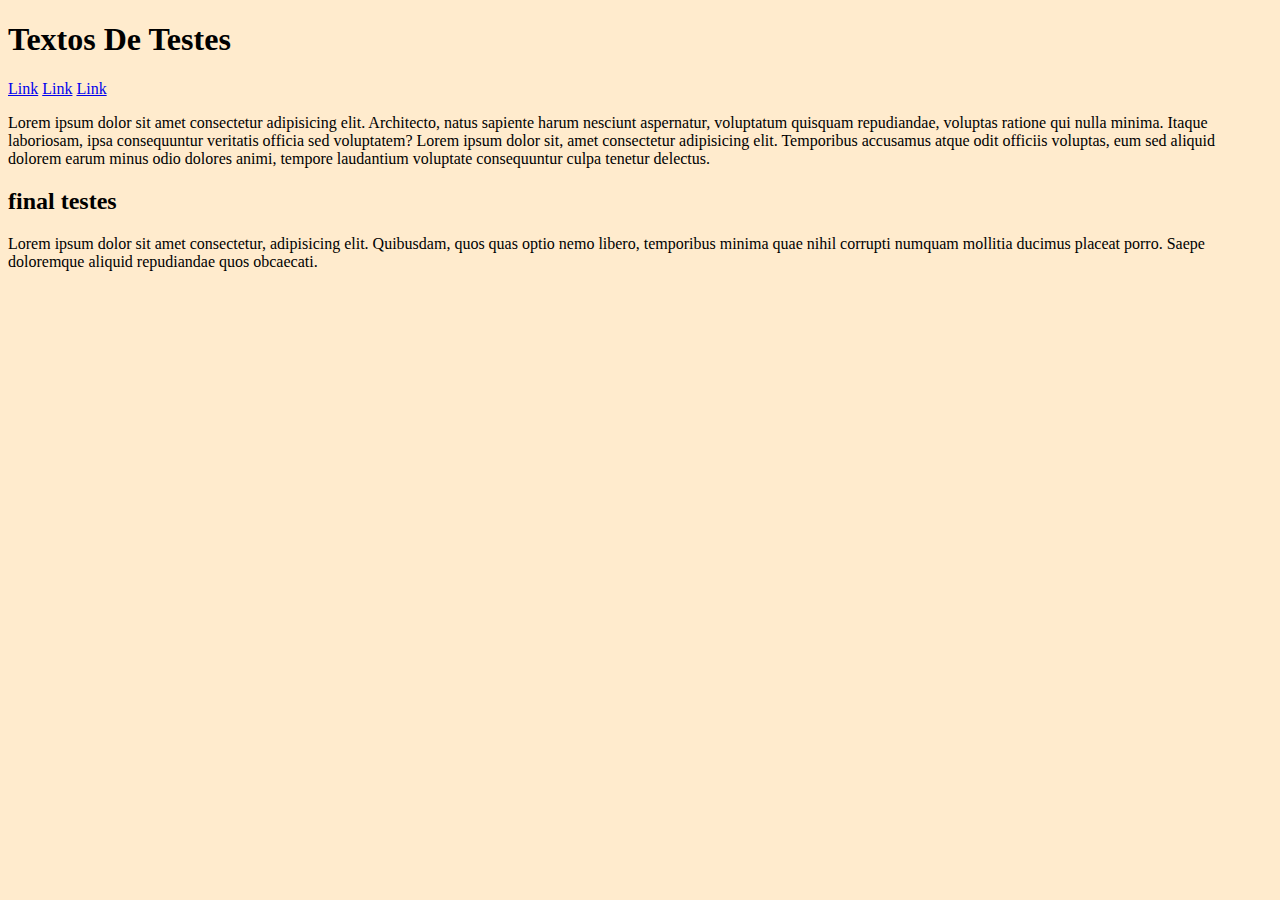
<file: ex001/index.html>
<!DOCTYPE html>
<html lang="pt-br">
<head>
    <meta charset="UTF-8">
    <meta http-equiv="X-UA-Compatible" content="IE=edge">
    <meta name="viewport" content="width=device-width, initial-scale=1.0">
    <title>testesjs</title>
    <script src="nova.js"></script>
    <link rel="stylesheet" href="style.css">
</head>
<body>

    <header>
        <h1>Textos De Testes</h1>

        <nav>
           <a href="#">Link</a>
           <a href="#">Link</a>
           <a href="#">Link</a>
        </nav>

    </header>

    <main>
        <P>Lorem ipsum dolor sit amet consectetur adipisicing elit. Architecto, natus sapiente harum nesciunt aspernatur, voluptatum quisquam repudiandae, voluptas ratione qui nulla minima. Itaque laboriosam, ipsa consequuntur veritatis officia sed voluptatem? Lorem ipsum dolor sit, amet consectetur adipisicing elit. Temporibus accusamus atque odit officiis voluptas, eum sed aliquid dolorem earum minus odio dolores animi, tempore laudantium voluptate consequuntur culpa tenetur delectus.</P>
    </main>
    
    <footer>
        <H2>final testes</H2>

        <p>Lorem ipsum dolor sit amet consectetur, adipisicing elit. Quibusdam, quos quas optio nemo libero, temporibus minima quae nihil corrupti numquam mollitia ducimus placeat porro. Saepe doloremque aliquid repudiandae quos obcaecati.</p>
    </footer>
    
</body>
</html>
</file>
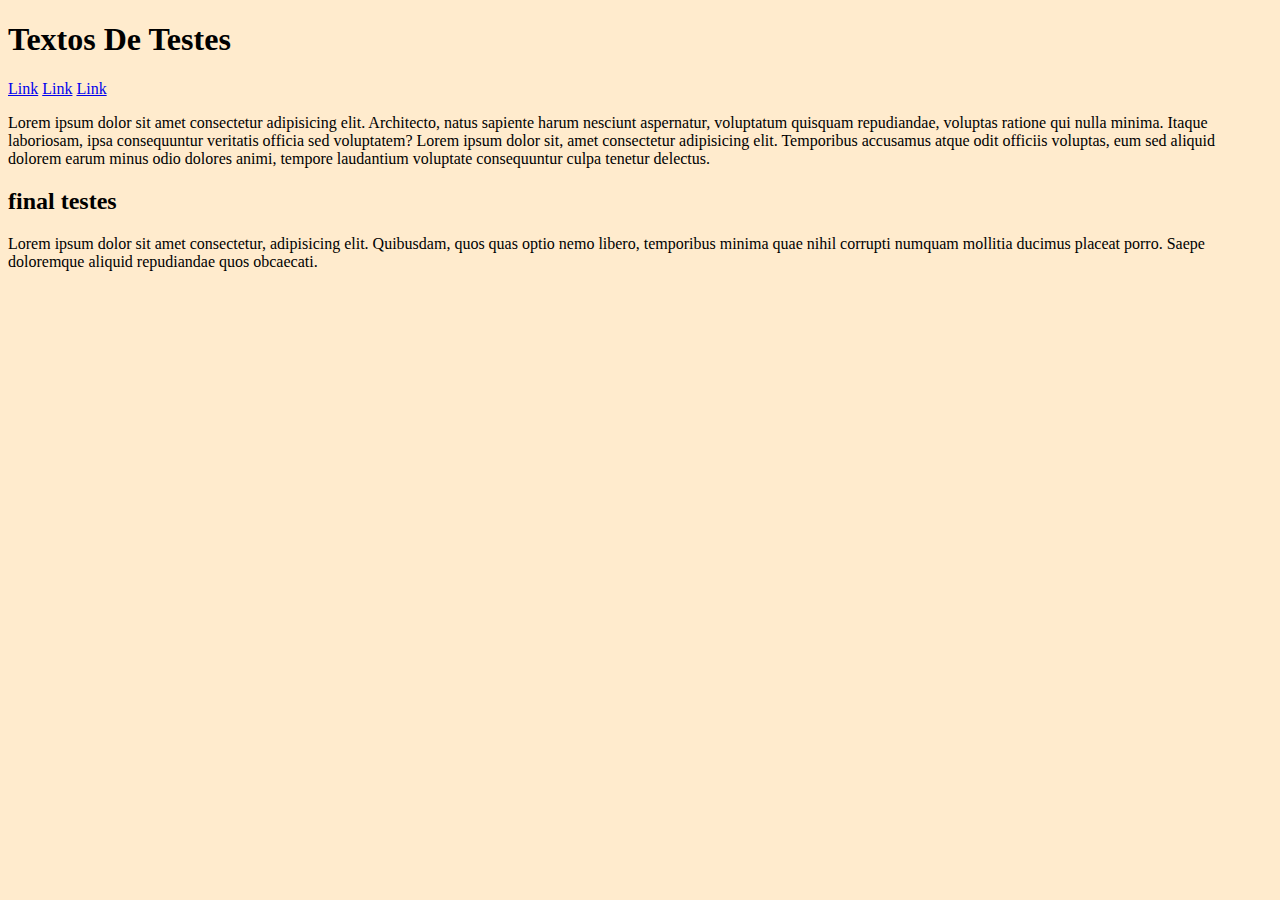
<file: ex002/index.html>
<!DOCTYPE html>
<html lang="pt-br">
<head>
    <meta charset="UTF-8">
    <meta http-equiv="X-UA-Compatible" content="IE=edge">
    <meta name="viewport" content="width=device-width, initial-scale=1.0">
    <title>testesjs</title>
    <script src="mat.js"></script>
    <link rel="stylesheet" href="style.css">
</head>
<body>

    <header>
        <h1>Textos De Testes</h1>

        <nav>
           <a href="#">Link</a>
           <a href="#">Link</a>
           <a href="#">Link</a>
        </nav>

    </header>

    <main>
        <P>Lorem ipsum dolor sit amet consectetur adipisicing elit. Architecto, natus sapiente harum nesciunt aspernatur, voluptatum quisquam repudiandae, voluptas ratione qui nulla minima. Itaque laboriosam, ipsa consequuntur veritatis officia sed voluptatem? Lorem ipsum dolor sit, amet consectetur adipisicing elit. Temporibus accusamus atque odit officiis voluptas, eum sed aliquid dolorem earum minus odio dolores animi, tempore laudantium voluptate consequuntur culpa tenetur delectus.</P>
    </main>
    
    <footer>
        <H2>final testes</H2>

        <p>Lorem ipsum dolor sit amet consectetur, adipisicing elit. Quibusdam, quos quas optio nemo libero, temporibus minima quae nihil corrupti numquam mollitia ducimus placeat porro. Saepe doloremque aliquid repudiandae quos obcaecati.</p>
    </footer>
    
</body>
</html>
</file>
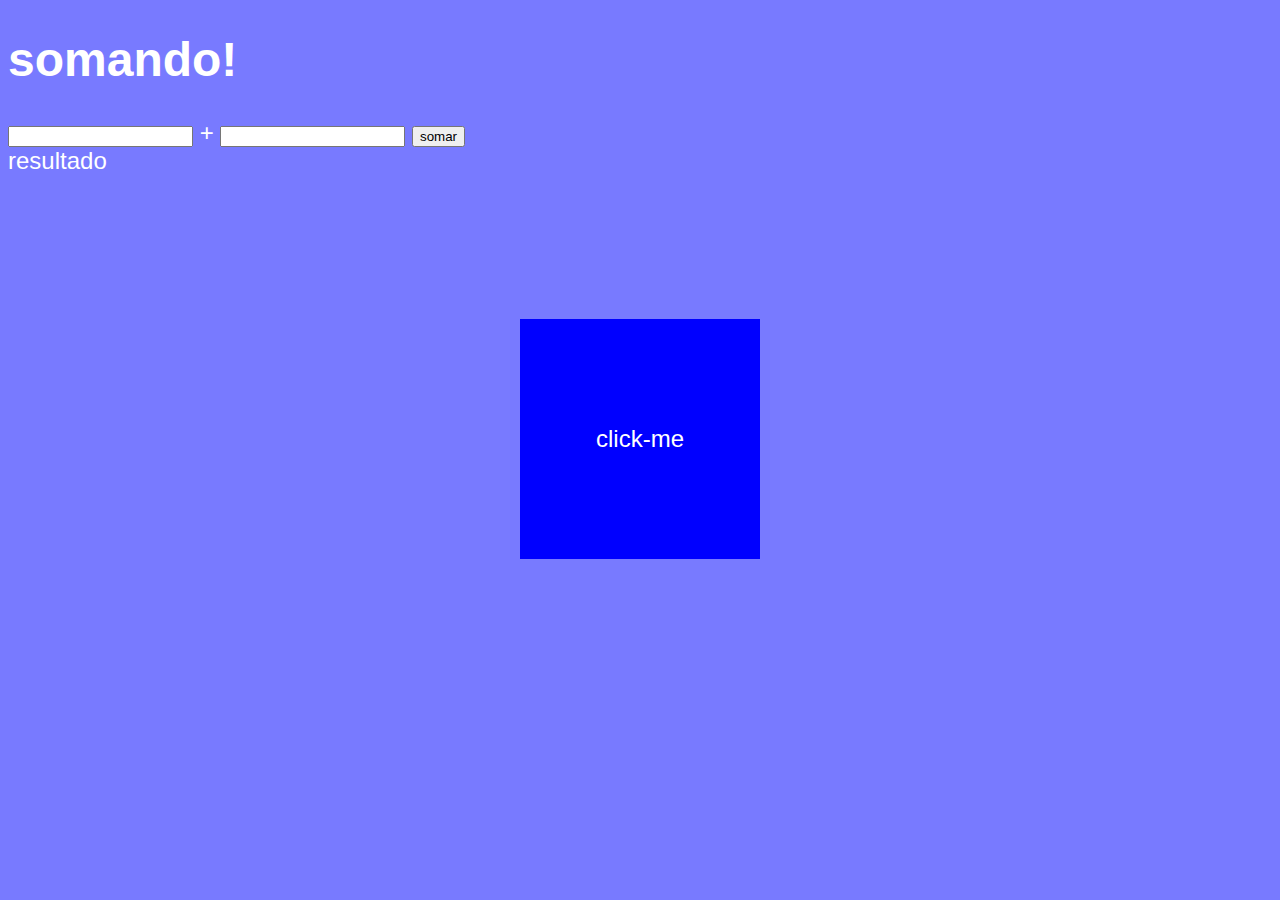
<file: ex003/index.html>
<!DOCTYPE html>
<html lang="pt-br">
<head>
    <meta charset="UTF-8">
    <meta http-equiv="X-UA-Compatible" content="IE=edge">
    <meta name="viewport" content="width=device-width, initial-scale=1.0">
    <title>testesjs</title>
    <script src="ato.js"></script>
    <link rel="stylesheet" href="style.css">
</head>
<body>
<h1>somando!</h1>

<input type="number" name="txt1" id="txt1"> +
<input type="number" name="txt2" id="txt2">
<input type="button" value="somar" onclick="somar()">
<div id="ress">resultado</div>


<div id="quadrado">
  <p>click-me</p>
</div>

  <script src="ato.js"></script>
</body>
</html>
</file>
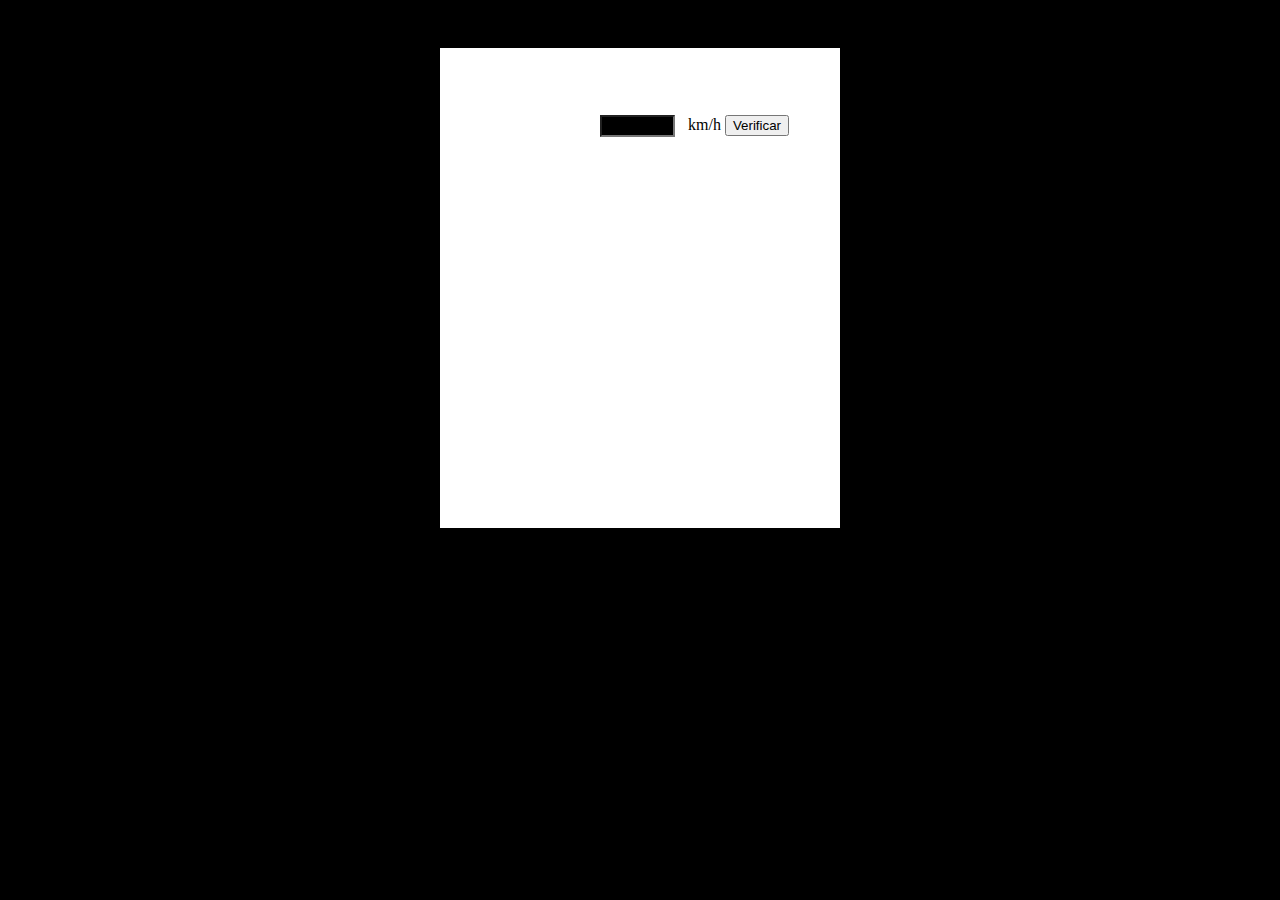
<file: ex004/index.html>
<!DOCTYPE html>
<html lang="pt-BR">
<head>
    <meta charset="UTF-8">
    <meta http-equiv="X-UA-Compatible" content="IE=edge">
    <meta name="viewport" content="width=device-width, initial-scale=1.0">
    <title>nova</title>
    <link rel="stylesheet" href="style.css">
</head>
<body>

    <div id="caixa">
         <input type="number" name="nota" id="nota">km/h
         <input type="button" value="Verificar" onclick="verificar()">
         <div id="resultado"></div>
    </div>
    
    

<script src="foox.js"></script>
</body>
</html>
</file>
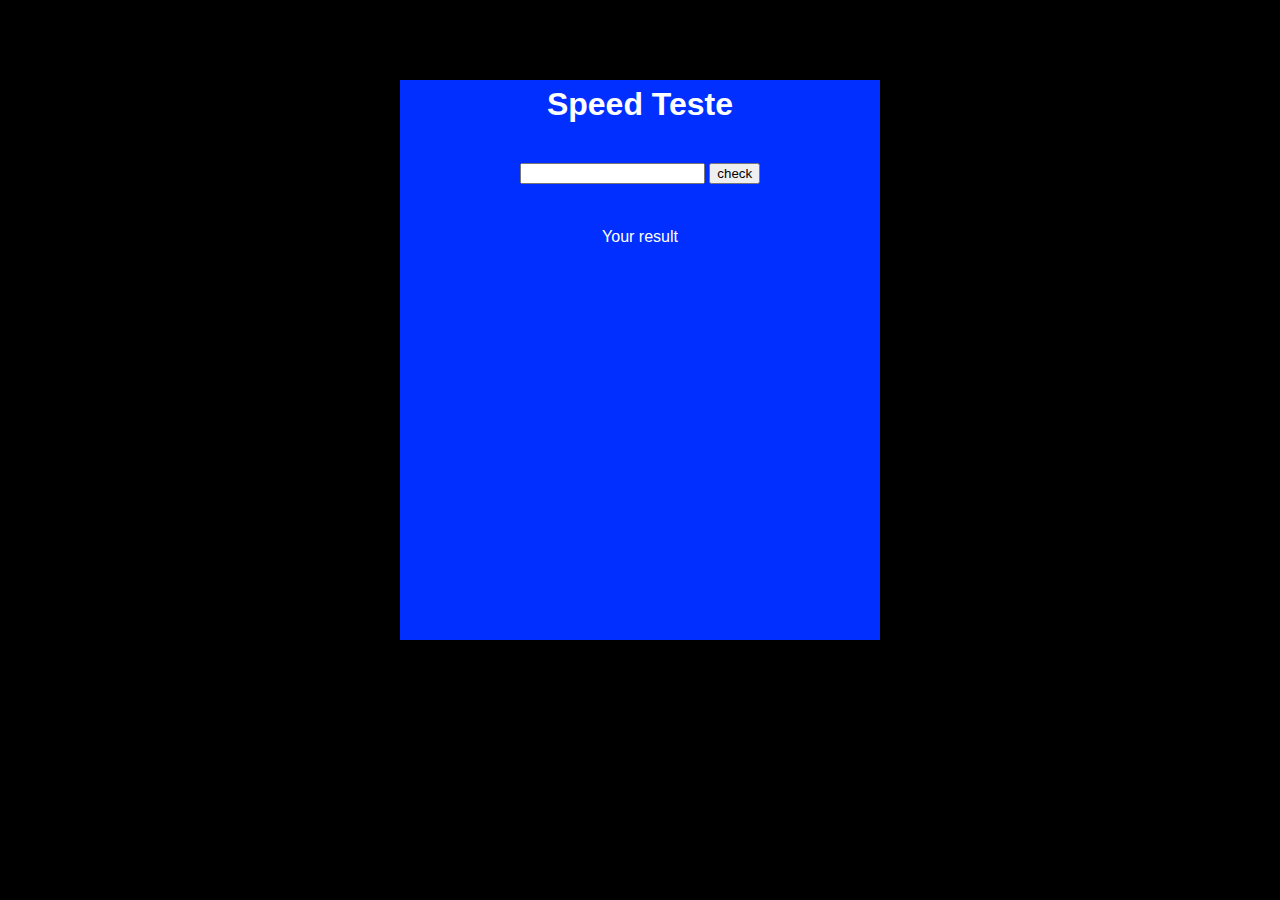
<file: ex004testes/index.html>
<!DOCTYPE html>
<html lang="pt-BR">
<head>
    <meta charset="UTF-8">
    <meta http-equiv="X-UA-Compatible" content="IE=edge">
    <meta name="viewport" content="width=device-width, initial-scale=1.0">
    <title>teste vel</title>
    <link rel="stylesheet" href="style.css">
</head>
<body>

    <div>
        <h1>Speed Teste</h1>
        <input type="number" name="speed" id="speed">
        <input type="button" value="check" onclick="test()">
        <p id="ress">Your result</p>
    </div>

<script src="vel.js"></script>
</body>
</html>
</file>
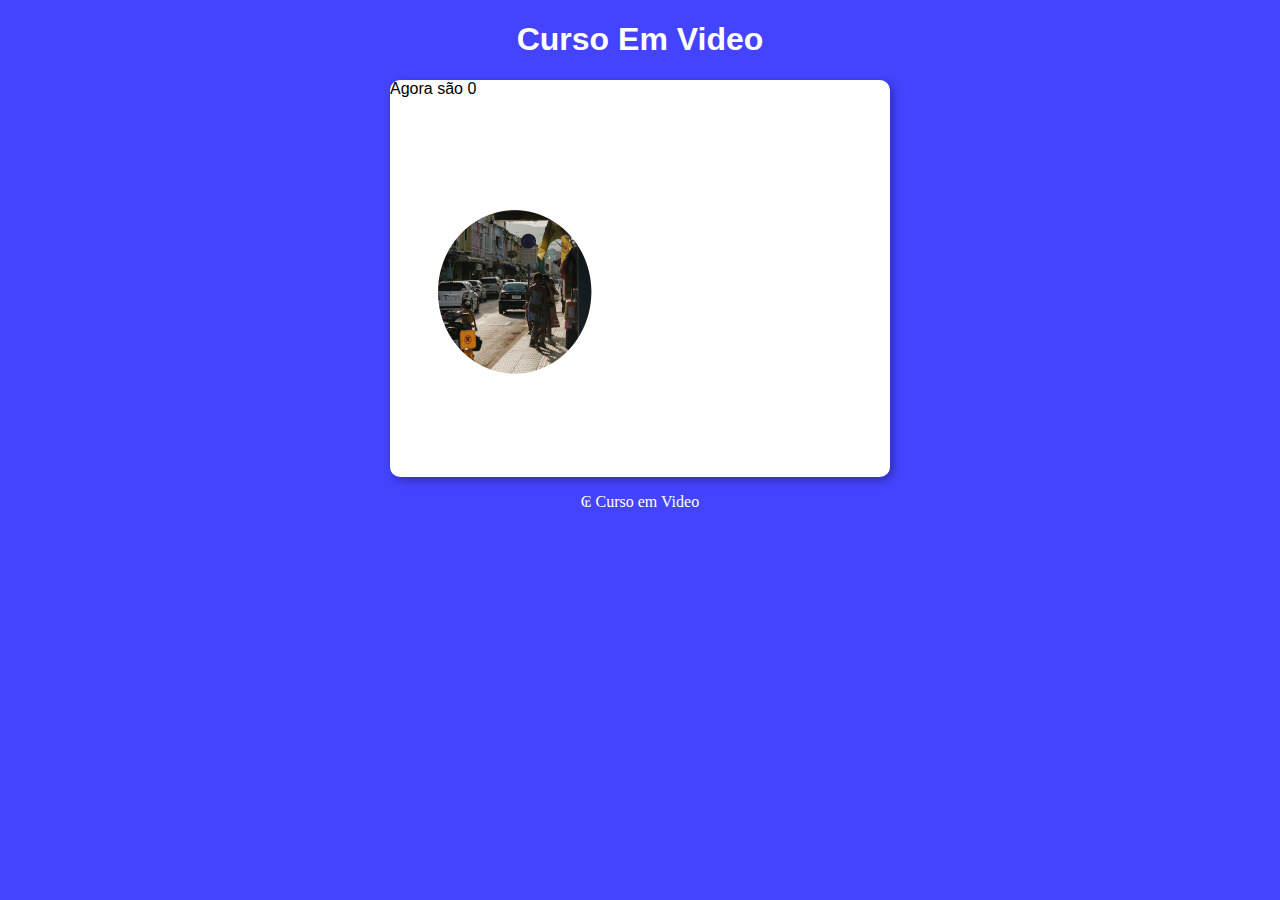
<file: ex006/index.html>
<!DOCTYPE html>
<html lang="pt-BR">
<head>
    <meta charset="UTF-8">
    <meta name="viewport" content="width=device-width, initial-scale=1.0">
    <title>Document</title>
    <link rel="stylesheet" href="Novst.css">
</head>
<body onload="carregar()">
    <header> <H1>Curso Em Video</H1> </header>

    <section>
        <Div id="hours">
            Conectar a Hora
        </Div>

        <Div id="mags">
            <img id="imag" src="images/manha.png" alt="">
        </Div>
    </section>

    <footer> <p>₢ Curso em Video</p> </footer>

<script src="testsd.js"></script>
</body>
</html>
</file>
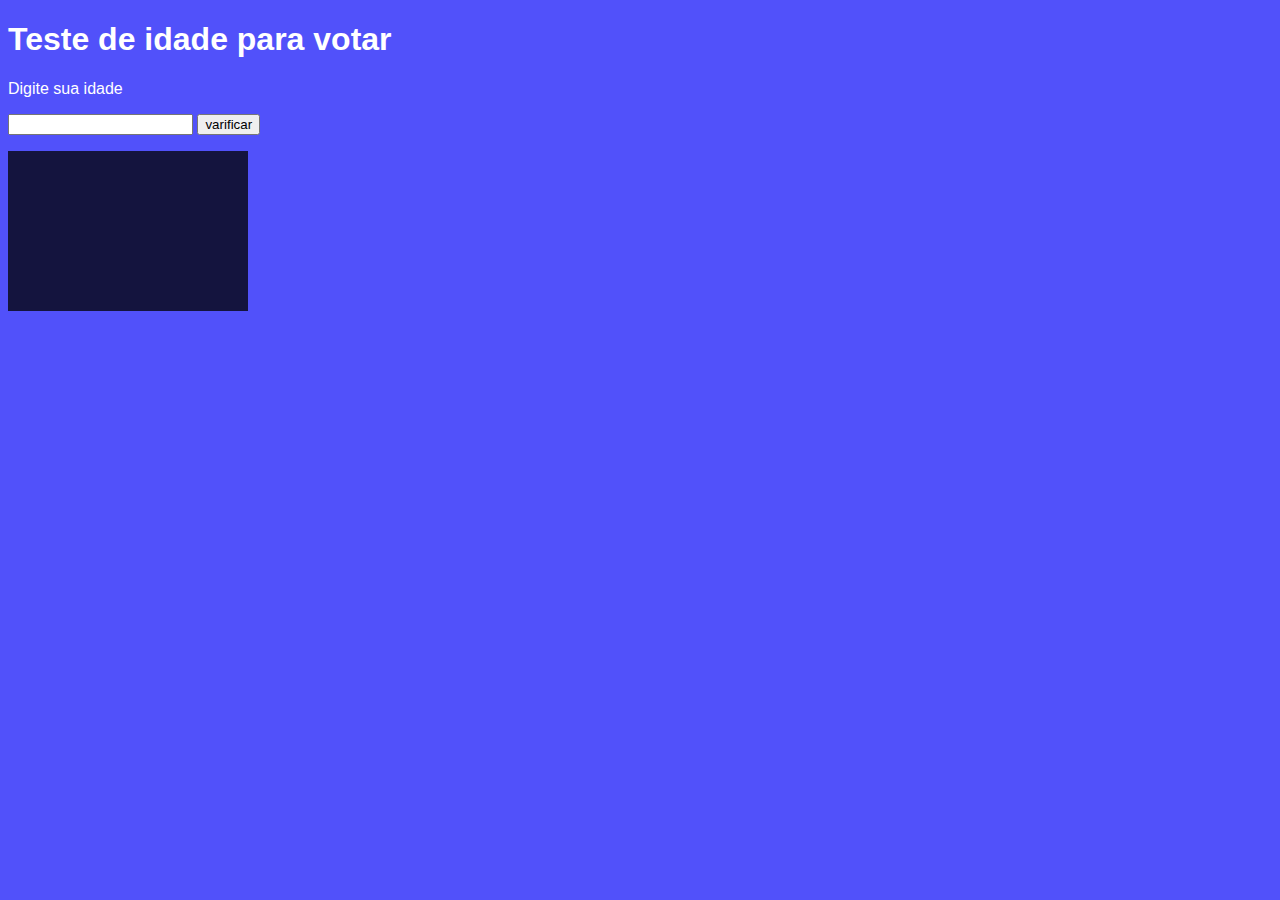
<file: mpvatest/index.html>
<!DOCTYPE html>
<html lang="pt-br">
<head>
    <meta charset="UTF-8">
    <meta http-equiv="X-UA-Compatible" content="IE=edge">
    <meta name="viewport" content="width=device-width, initial-scale=1.0">
    <title>Document</title>
    <link rel="stylesheet" href="nova.css">
</head>
<body>
    <header>
        <h1>Teste de idade para votar</h1>
    </header>

    <main>
        <p>Digite sua idade</p>
        <input type="number" name="idade" id="idade">
        <input type="button" value="varificar" onclick="test()">
        <div id="bloco"></div>

    </main>

    <footer>

    </footer>

<script src="bloco.js"></script>
</body>
</html>
</file>
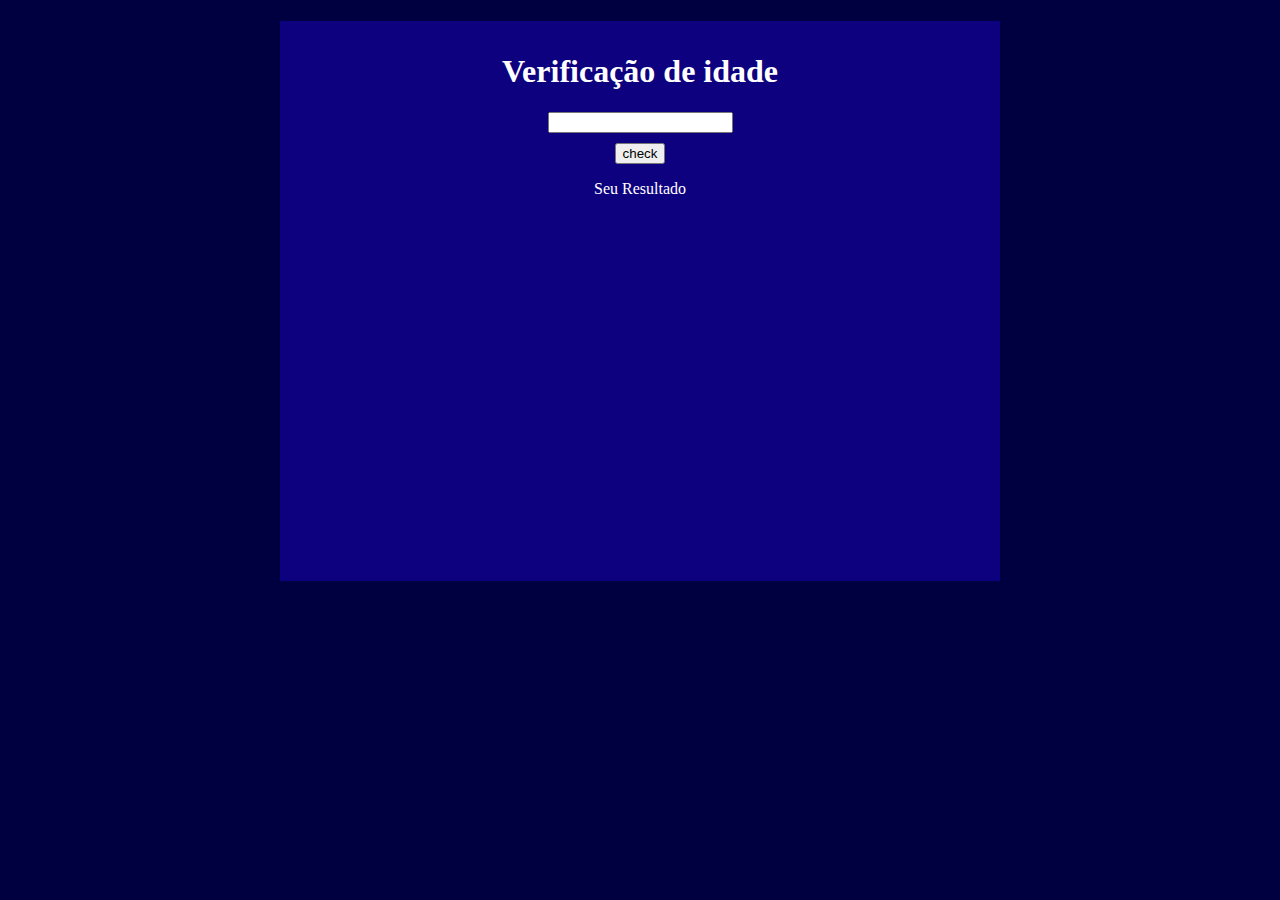
<file: ototest/index.html>
<!DOCTYPE html>
<html lang="pt-br">
<head>
    <meta charset="UTF-8">
    <meta name="viewport" content="width=device-width, initial-scale=1.0">
    <title>condição</title>
    <link rel="stylesheet" href="nova.css">
</head>
<body>

    <div>
        <h1>Verificação de idade </h1>

        <input type="number" name="idade" id="idade">
        <input type="button" value="check" onclick="very()" id="click">
        <p id="ress">Seu Resultado</p>
    </div>
    
<script src="nuv.js"></script>
</body>
</html>
</file>
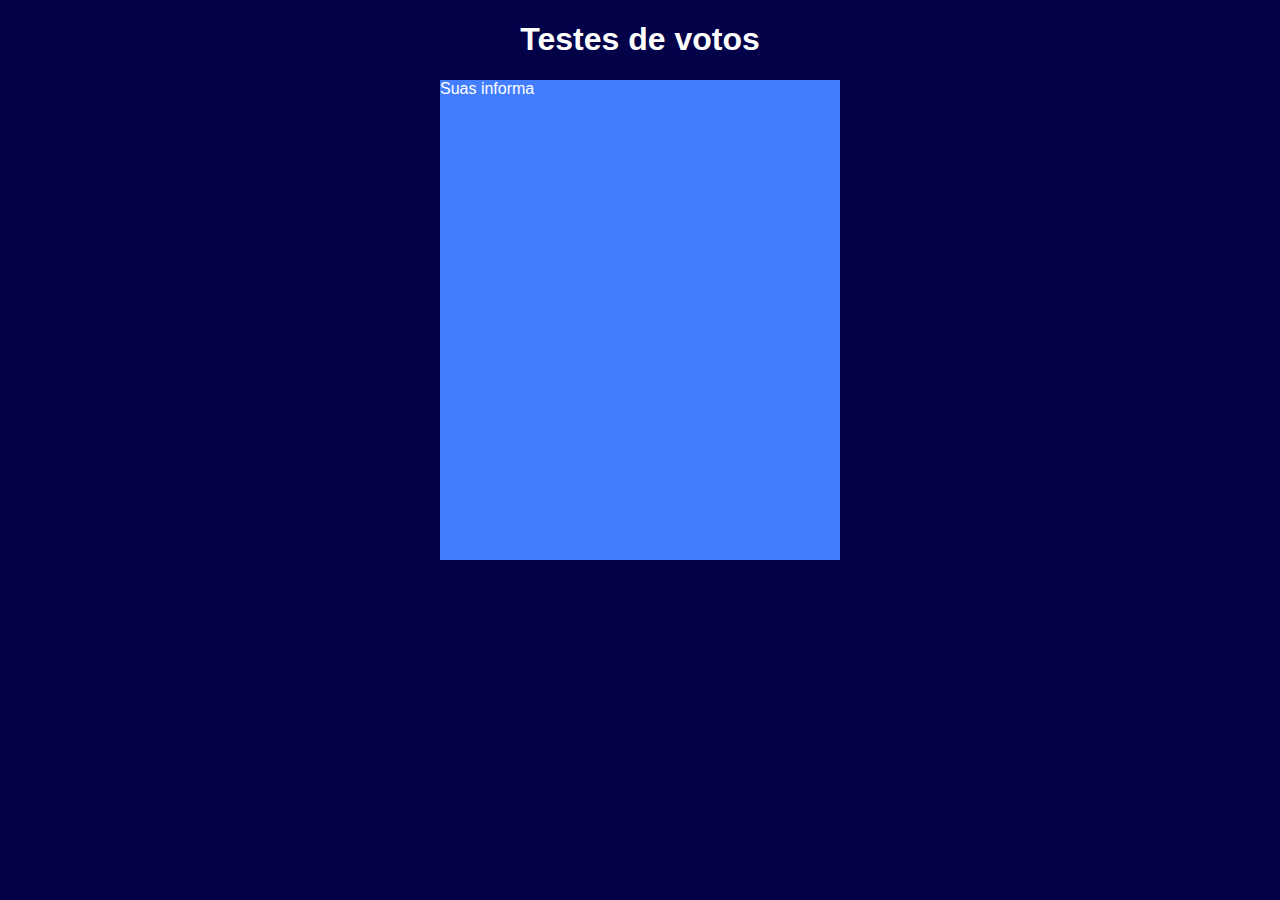
<file: outrtest5/index.html>
<!DOCTYPE html>
<html lang="pt-br">
<head>
    <meta charset="UTF-8">
    <meta name="viewport" content="width=device-width, initial-scale=1.0">
    <title>Novos tetes</title>
    <link rel="stylesheet" href="nova.css">
</head>
<body>
    <header>
        <h1>Testes de votos</h1>
    </header>

    <main>
        <div>
            Suas informa
        </div>

    </main>


    
<script src="mrK.js"></script>
</body>
</html>
</file>
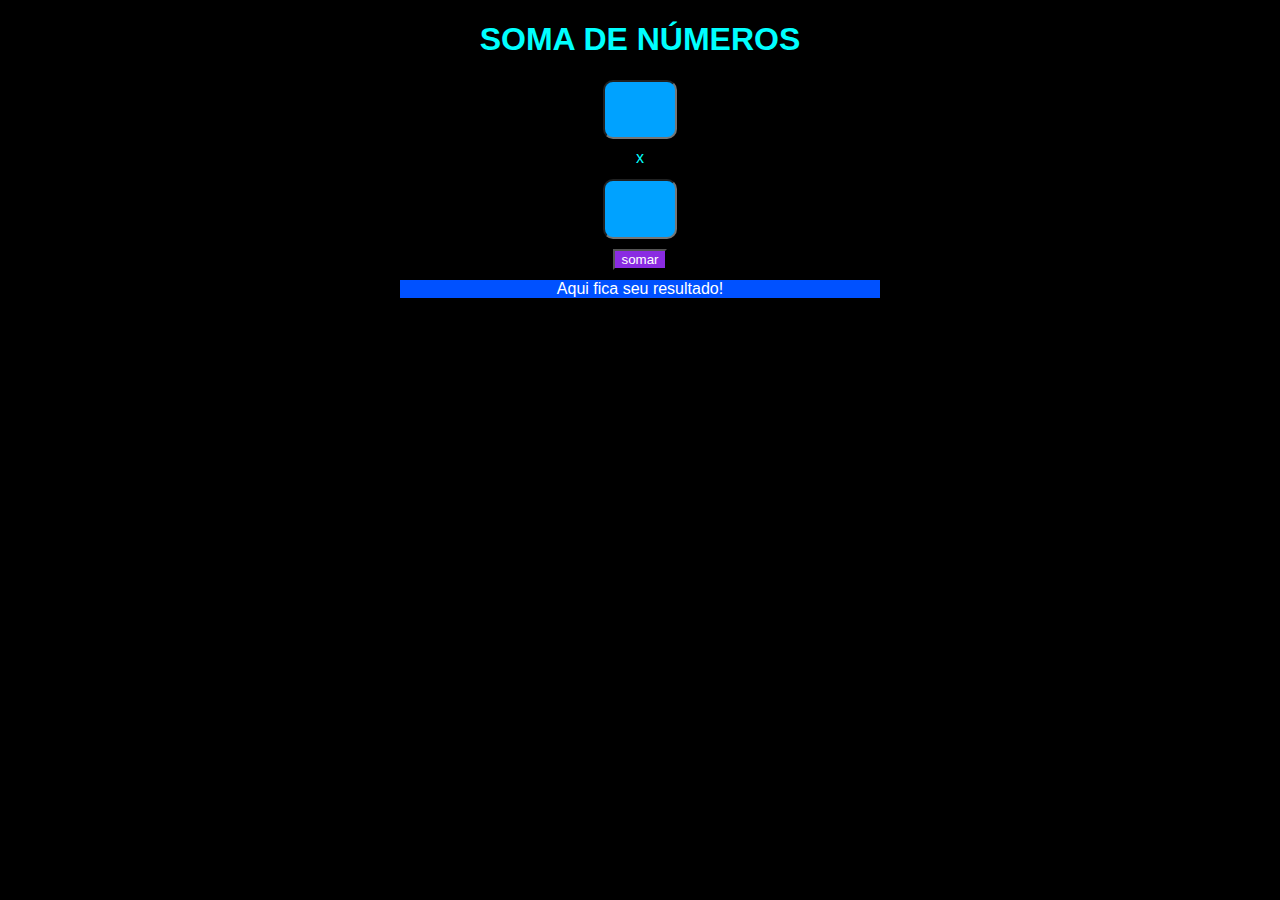
<file: ex003testes/novaindex.html>
<!DOCTYPE html>
<html lang="pt-BR">
<head>
    <meta charset="UTF-8">
    <meta http-equiv="X-UA-Compatible" content="IE=edge">
    <meta name="viewport" content="width=], initial-scale=1.0">
    <title>testesjs</title>
    <link rel="stylesheet" href="style.css">
</head>
<body>
<h1>SOMA DE NÚMEROS</h1>

<input type="number" name="t001" id="t001">
<p>x</p>
<input type="number" name="t002" id="t002">
<input type="button" value="somar" onclick="soma()">
<div id="resultado">Aqui fica seu resultado!</div>


<script src="sun.js"></script>  
</body>
</html>
</file>
<file: ex001/style.css>
@charset "UTF-8";

body {
    background-color:#ffebcd;
}
</file>
<file: ex002/style.css>
@charset "UTF-8";

body {
    background-color:#ffebcd;
}
</file>
<file: ex003/style.css>
@charset "UTF-8";

body {
    background-color:#787aff;
    color: #ffff;
    font: 1.5em sans-serif;
}

div#quadrado
{
background-color: blue;
height: 10em;
width: 10em;
text-align: center;
line-height: 10em;
font-family: Arial, Helvetica, sans-serif;
margin: auto;
margin-top: 6em;
}
</file>
<file: ex004/style.css>
@charset "UTF-8";

body
{
    background-color: black;
    color: #000000;
}

div#caixa
{
    display: block;
    background-color: #ffffff;
    height: 30em;
    width: 25em;
    margin: auto;
    margin-top: 3em;
}

input#nota
{
    display: inline-block;
    background-color: #000000;
    color: #ffffff;
    margin:5em 1em 1em 12em;
    width: 5em;
    height: 1.2em;
    text-align: center;

}

p
{
    text-indent: 5px;
}
</file>
<file: ex004testes/style.css>
@charset "UTF-8";
body
{
    padding: 0%;
    margin: 0%;
    font-family: Arial, Helvetica, sans-serif;
    color: #fff;
    background-color: #000;
}

div{
    display: block;
    background-color: #002fff;
    width: 30em;
    height: 35em;
    margin: auto;
    margin-top: 5em;
    text-align: center;
    line-height: 3em;
}
</file>
<file: ex006/Novst.css>
@charset "UTF-8";

body
{
    margin: 0%;
    padding: 0%;
    font-family: Arial, Helvetica, sans-serif;
    background-color: #4444ff;

}

header
{
    text-align: center;
    color: #fff;
    
}

section
{
    width: 500px;
    margin: auto;
    background-color: #ffffff;
    box-shadow: 3px 3px 10px hsla(0, 0%, 0%, 0.327);
    border-radius: 10px;
}

footer
{
    text-align: center;
    color: #fff;
    font-family: italic;

}
</file>
<file: mpvatest/nova.css>
@charset "UTF-8";

body
{
    background-color: rgb(81, 81, 250);
    color: #fff;
    font-family: Arial, Helvetica, sans-serif;

}

div#bloco
{
    height: 10em;
    width: 15em;
    background-color: rgba(0, 0, 0, 0.753);
    margin-top: 1em;
}
</file>
<file: ototest/nova.css>
@charset "UTF-8";

body
{
    background-color: #000041;
    color: #fff;
}

div
{
    background-color: #0e0180;
    width: 45em;
    height: 35em;
    margin: auto;

}

input#idade
{
    display: block;
    margin: auto;
}

input#click
{
    display: block;
    margin:auto;
    margin-top: 10px;

}

p#ress
{
    text-align: center;
}

h1
{
    text-align: center;
    padding-top: 1em;
}
</file>
<file: outrtest5/nova.css>
@charset "UTF-8";

body
{
    background-color: #030249;
    color: #fff;
    font-family: Arial, Helvetica, sans-serif;

}

h1
{
    text-align: center;
}

div
{
    background-color: #427eff;
    width: 25em;
    height: 30em;
    display: block;
    margin: auto;
}
</file>
<file: ex003testes/style.css>
@charset "UTF-8";

body 
{
    
background-color: #000;
color: #00ffff;
font-family: Arial, Helvetica, sans-serif;
}

input[type=number]
{
width: 5em;
display: block;
margin: auto;
border-radius: 10px;
height: 4em;
background-color: #00a2ff;
color: #fff;
font-weight: 900;
text-indent:2em;
}

input[type=button]
{
display:block;
margin: auto;
margin-top:10px ;
background-color:#8a2be2;
color: #fff;

}

input[type=button]:hover
{
background-color: #ff0000;
}

input[type=number]:hover
{
background-color: #00ff00;
}

p
{
text-align: center;
height: 30px;
padding: 0%;
margin: 0%;
margin-top: 10px;
}

h1
{
text-align: center;
}

div#resultado
{
background-color: #0051ff;
color: #fff;
width: 30em;
text-align: center;
margin: auto;
margin-top: 10px;

}
</file>
